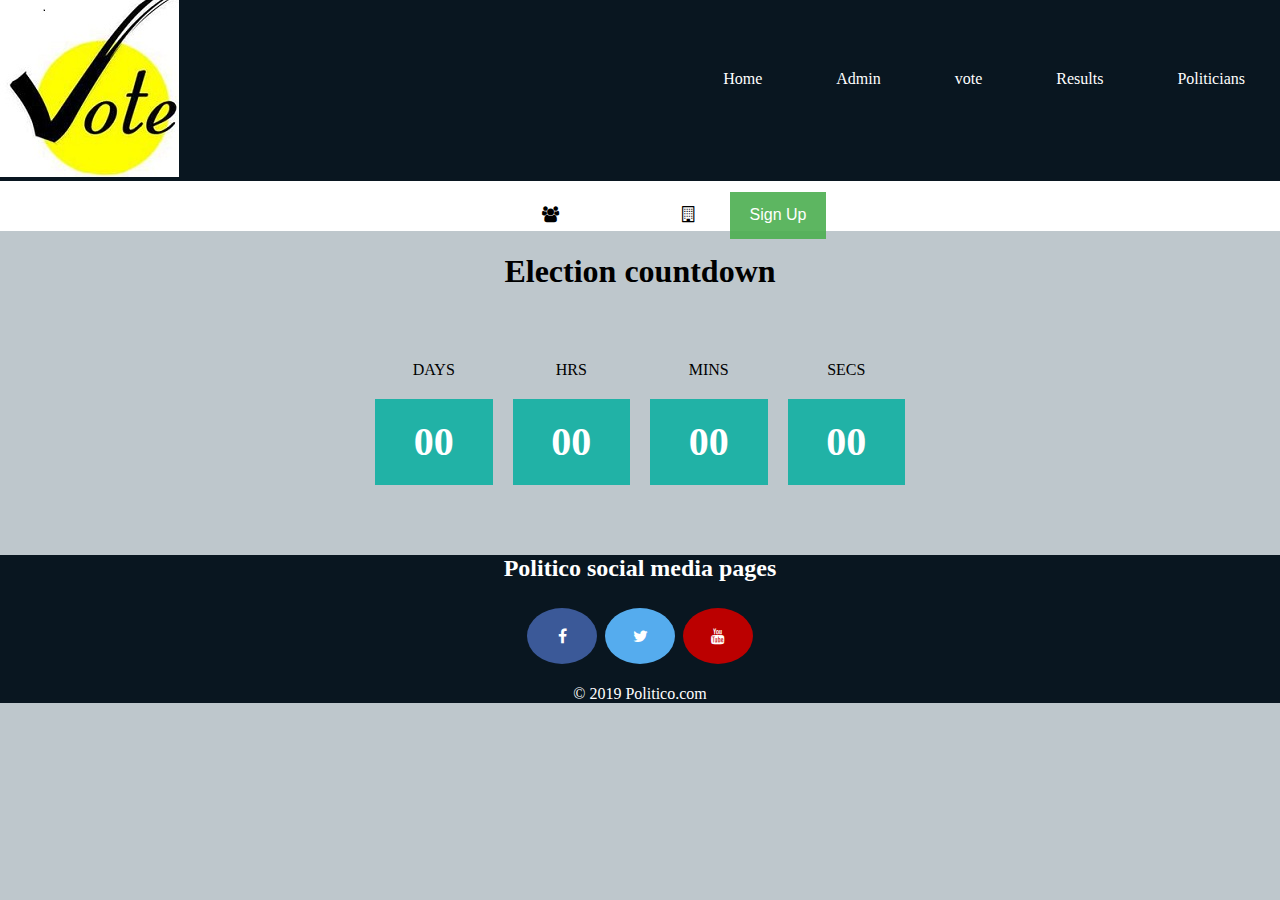
<file: UI/index.html>
<!DOCTYPE html>
<html>
    <head>

         <title>Politico</title>
         <link rel="stylesheet" type="text/css" href="css/normalize.css">
         <link rel="stylesheet" type="text/css" href="css/main.css">
         <link rel="stylesheet" href="https://cdnjs.cloudflare.com/ajax/libs/font-awesome/4.7.0/css/font-awesome.min.css">
         </head>
  <body>

       <header>
              
              <a href="index.html"><img src="images/Vote-logo.jpg" /></a>
                 
            
         <ul>
            <li><a href="#">Home</a></li>
          
           <li><a href="admin.html">Admin</a></li>          
            <li><a href="vote.html">vote</a></li>
            <li><a href="results.html">Results</a></li>
            <li><a href="politicians.html">Politicians</a></li>


         </ul>
       </header>     
   
   <div class="government">
      <i class="fa fa-users" style=" width:150px"></i>
      <i class="fa fa-building-o" aria-hidden="true" style="color:black"></i>
     
     

      <button onclick="document.getElementById('id01').style.display='block'" style="width:auto;" style="background-color:4CAF50;">Sign Up</button>
      
      <div id="id01" class="modal">
        <span onclick="document.getElementById('id01').style.display='none'" class="close" title="Close Modal">&times;</span>
        <form class="modal-content" action="/action_page.php">
          <div class="container">
            <h1>Sign Up</h1>
            <p>Please fill in this form to create an account.</p>
            <hr>
            <label for="email"><b>Email</b></label>
            <input type="text" placeholder="Enter Email" name="email" required>
      
            <label for="psw"><b>Password</b></label>
            <input type="password" placeholder="Enter Password" name="psw" required>
      
            <label for="psw-repeat"><b>Repeat Password</b></label>
            <input type="password" placeholder="Repeat Password" name="psw-repeat" required>
            
            <label>
              <input type="checkbox" checked="checked" name="remember" style="margin-bottom:15px"> Remember me
            </label>
      
            <p>By creating an account you agree to our <a href="#" style="color:dodgerblue">Terms & Privacy</a>.</p>
      
            <div class="clearfix">
              <button type="button" onclick="document.getElementById('id01').style.display='none'" class="cancelbtn">Cancel</button>
              <button type="submit" class="signupbtn">Sign Up</button>
            </div>
          </div>
        </form>
      </div>
      
      <script>
      // Get the modal
      var modal = document.getElementById('id01');
      
      // When the user clicks anywhere outside of the modal, close it
      window.onclick = function(event) {
        if (event.target == modal) {
          modal.style.display = "none";
        }
      }
      </script>
    </div>
      <h1>Election countdown</h1>
       <div class="countdown">
            <div class="countdown-widget">
                <div class="timer-box">
                    <div class="label" style="font-family: Georgia, 'Times New Roman', Times, serif">Days</div>
                    <div class="value days">14</div>
                </div>

                <div class="timer-box">
                    <div class="label"style="font-family: Georgia, 'Times New Roman', Times, serif" >Hrs</div>
                    <div class="value hours">14</div>
                </div>

                <div class="timer-box">
                    <div class="label"style="font-family: Georgia, 'Times New Roman', Times, serif">Mins</div>
                    <div class="value mins">14</div>
                </div>

                <div class="timer-box">
                    <div class="label"style="font-family: Georgia, 'Times New Roman', Times, serif">Secs</div>
                    <div class="value secs">14</div>
                </div>

                <div class="clr"></div>

            </div>
        </div>

    </div>

    

        <script type="text/javascript" src="jquery-3.2.1.min.js"></script>
    <script type="text/javascript" src="jquery.countdown.js"></script>
       

       <script type="text/javascript" src"jquery.js"></script>
       <script type="text/javascript">
      $(".days")
      .countdown("2022/08/07", function(event) {
        $(this).text(
          event.strftime('%D')
        );
      });
      $(".hours")
      .countdown("2022/08/07", function(event) {
        $(this).text(
          event.strftime('%H')
        );
      });
      $(".mins")
      .countdown("2022/08/07", function(event) {
        $(this).text(
          event.strftime('%M')
        );
      });
      $(".secs")
      .countdown("2022/08/07", function(event) {
        $(this).text(
          event.strftime('%S')
        );
      });
    </script>

   <div class="footer">
      <h2>Politico social media pages</h2>

      <!-- Add font awesome icons -->
      <a href="#" class="fa fa-facebook"></a>
      <a href="#" class="fa fa-twitter"></a>
     <a href="#" class="fa fa-youtube"></a>  
          <p>&copy; 2019 Politico.com<p>  
  
    </div>
    


  </body>
</html>
</file>
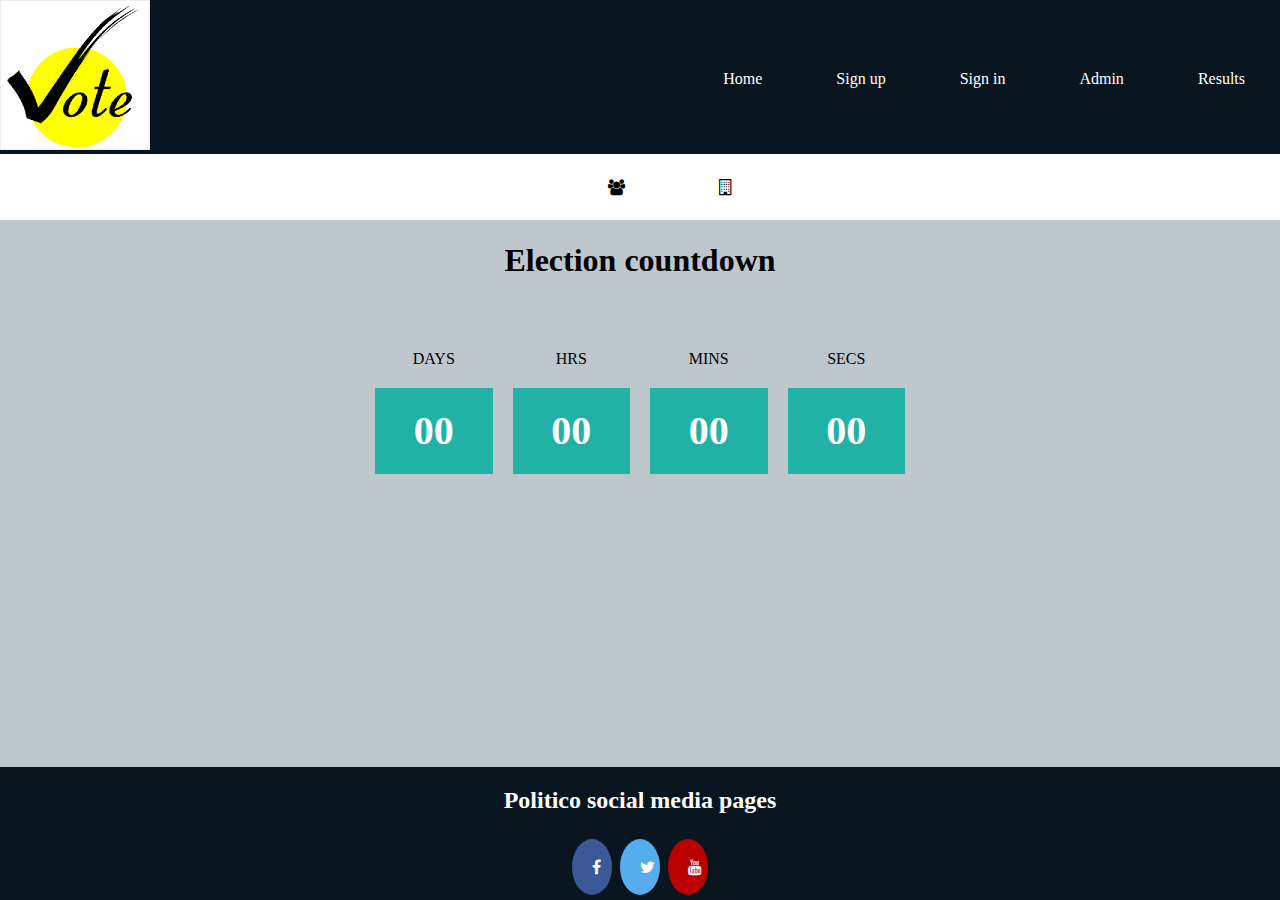
<file: landing.html>
<!DOCTYPE html>
<html>
    <head>

         <title>Politico</title>
         <link rel="stylesheet" type="text/css" href="css/normalize.css">
         <link rel="stylesheet" type="text/css" href="css/main.css">
         <link rel="stylesheet" href="https://cdnjs.cloudflare.com/ajax/libs/font-awesome/4.7.0/css/font-awesome.min.css">
         </head>
  <body>

       <header>
              
              <a href="landing.html"><img src="images/Vote-logo.jpg" /></a>
                 
            
         <ul>
            <li><a href="#">Home</a></li>
           <li><a href="signin.html">Sign up</a></li>
           <li><a href="signin.html">Sign in</a></li>
           <li><a href="admin.html">Admin</a></li>          
            <li><a href="results.html">Results</a></li>
         </ul>
       </header>     
   
   <div class="government">
      <i class="fa fa-users" style=" width:150px"></i>

      <i class="fa fa-building-o" aria-hidden="true" style="color:black"></i>
    </div>
      <h1>Election countdown</h1>
       <div class="countdown">
            <div class="countdown-widget">
                <div class="timer-box">
                    <div class="label" style="font-family: Georgia, 'Times New Roman', Times, serif">Days</div>
                    <div class="value days">14</div>
                </div>

                <div class="timer-box">
                    <div class="label"style="font-family: Georgia, 'Times New Roman', Times, serif" >Hrs</div>
                    <div class="value hours">14</div>
                </div>

                <div class="timer-box">
                    <div class="label"style="font-family: Georgia, 'Times New Roman', Times, serif">Mins</div>
                    <div class="value mins">14</div>
                </div>

                <div class="timer-box">
                    <div class="label"style="font-family: Georgia, 'Times New Roman', Times, serif">Secs</div>
                    <div class="value secs">14</div>
                </div>

                <div class="clr"></div>

            </div>
        </div>

    </div>

    

        <script type="text/javascript" src="jquery-3.2.1.min.js"></script>
    <script type="text/javascript" src="jquery.countdown.js"></script>
       

       <script type="text/javascript" src"jquery.js"></script>
       <script type="text/javascript">
      $(".days")
      .countdown("2022/08/07", function(event) {
        $(this).text(
          event.strftime('%D')
        );
      });
      $(".hours")
      .countdown("2022/08/07", function(event) {
        $(this).text(
          event.strftime('%H')
        );
      });
      $(".mins")
      .countdown("2022/08/07", function(event) {
        $(this).text(
          event.strftime('%M')
        );
      });
      $(".secs")
      .countdown("2022/08/07", function(event) {
        $(this).text(
          event.strftime('%S')
        );
      });
    </script>

   <div class="footer">
      <h2>Politico social media pages</h2>

      <!-- Add font awesome icons -->
      <a href="#" class="fa fa-facebook"></a>
      <a href="#" class="fa fa-twitter"></a>
     <a href="#" class="fa fa-youtube"></a>    
    </div>
    


  </body>
</file>
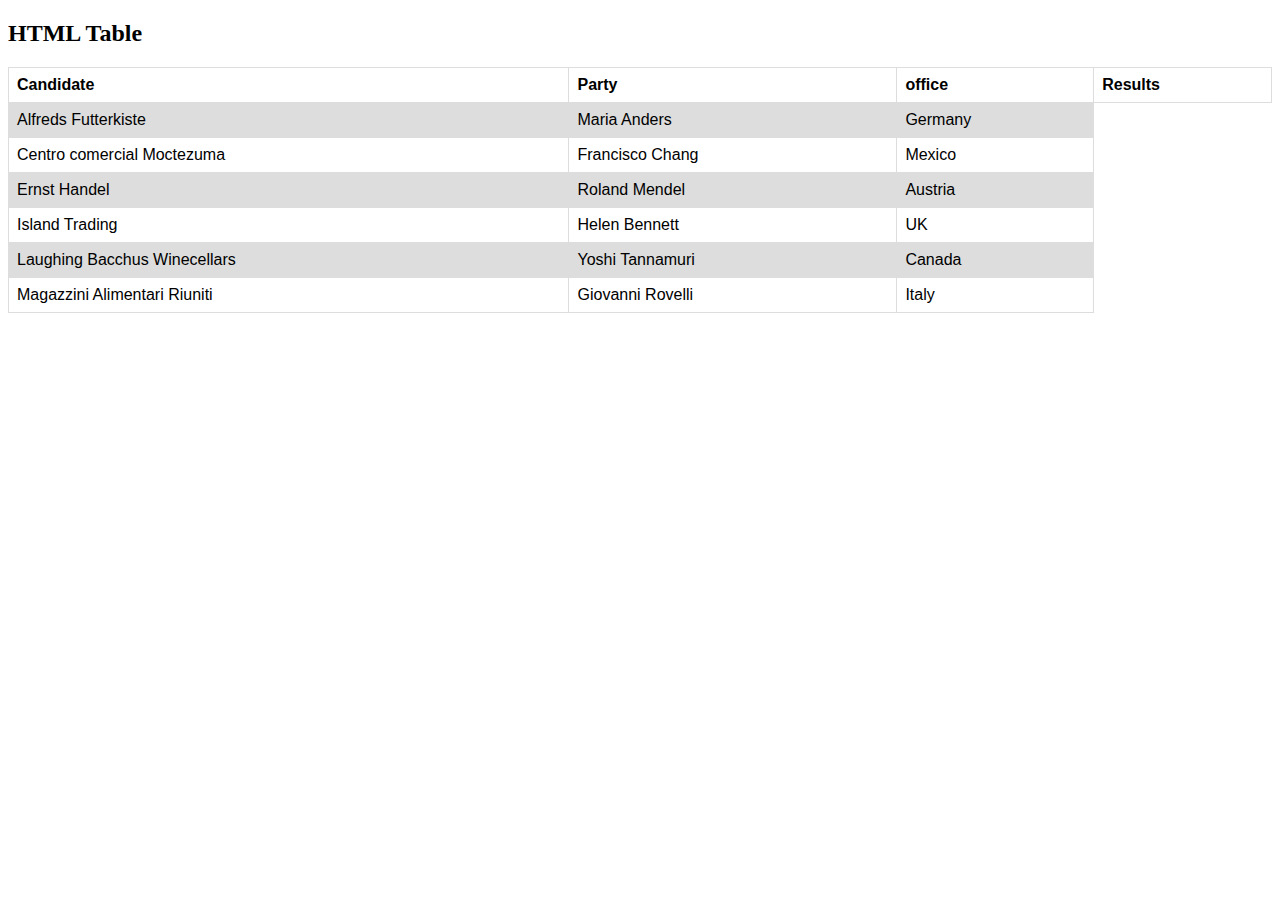
<file: results.html>
<!DOCTYPE html>
<html>
<head>
<style>
table {
  font-family: arial, sans-serif;
  border-collapse: collapse;
  width: 100%;
}

td, th {
  border: 1px solid #dddddd;
  text-align: left;
  padding: 8px;
}

tr:nth-child(even) {
  background-color: #dddddd;
}
</style>
</head>
<body>

<h2>HTML Table</h2>

<table>
  <tr>
    <th>Candidate</th>
    <th>Party</th>
    <th>office</th>
    <th>Results</th>
  </tr>
  <tr>
    <td>Alfreds Futterkiste</td>
    <td>Maria Anders</td>
    <td>Germany</td>
  </tr>
  <tr>
    <td>Centro comercial Moctezuma</td>
    <td>Francisco Chang</td>
    <td>Mexico</td>
  </tr>
  <tr>
    <td>Ernst Handel</td>
    <td>Roland Mendel</td>
    <td>Austria</td>
  </tr>
  <tr>
    <td>Island Trading</td>
    <td>Helen Bennett</td>
    <td>UK</td>
  </tr>
  <tr>
    <td>Laughing Bacchus Winecellars</td>
    <td>Yoshi Tannamuri</td>
    <td>Canada</td>
  </tr>
  <tr>
    <td>Magazzini Alimentari Riuniti</td>
    <td>Giovanni Rovelli</td>
    <td>Italy</td>
  </tr>
</table>

</body>
</html>
</file>
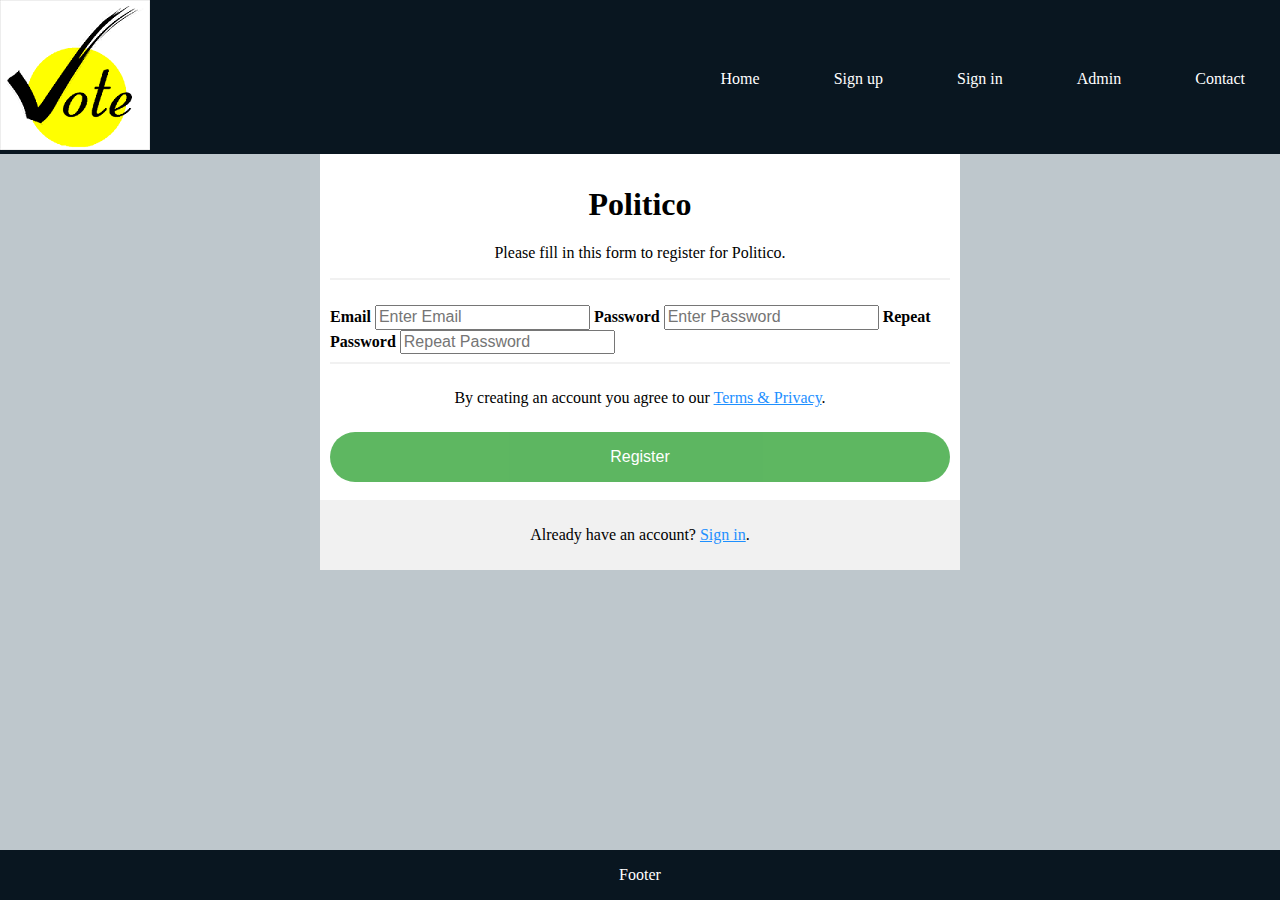
<file: signin.html>
<!DOCTYPE html>
<html>
<head>
<meta name="viewport" content="width=device-width, initial-scale=1">
<link rel="stylesheet" type="text/css" href="css/normalize.css">
<link rel="stylesheet" type="text/css" href="css/main.css">
<header>
    <a href="landing.html"><img src="images/Vote-logo.jpg" /></a>

<ul>
    
  <li><a href="landing.html">Home</a></li>
<li><a href="signin.html">Sign up</a></li>
<li><a href="signin.html">Sign in</a></li>
<li><a href="admin.html">Admin</a></li>
<li><a href="#">Contact</a></li>
</ul>
</header>     






</head>
<body>
<div class="form">
<form action="/action_page.php">
  <div class="container">
    <h1>Politico</h1>
    <p>Please fill in this form to register for Politico.</p>
    <hr>

    <label for="email"><b>Email</b></label>
    <input type="text" placeholder="Enter Email" name="email" required>

    <label for="psw"><b>Password</b></label>
    <input type="password" placeholder="Enter Password" name="psw" required>

    <label for="psw-repeat"><b>Repeat Password</b></label>
    <input type="password" placeholder="Repeat Password" name="psw-repeat" required>
    <hr>
    <p>By creating an account you agree to our <a href="#">Terms & Privacy</a>.</p>

    <button type="submit" class="registerbtn">Register</button>
  </div>
  
  <div class="container signin">
    <p>Already have an account? <a href="#">Sign in</a>.</p>
  </div>
</div>
</form>

<div class="footer">
    <p>Footer</p>
  </div>
  
</body>
</html>
</file>
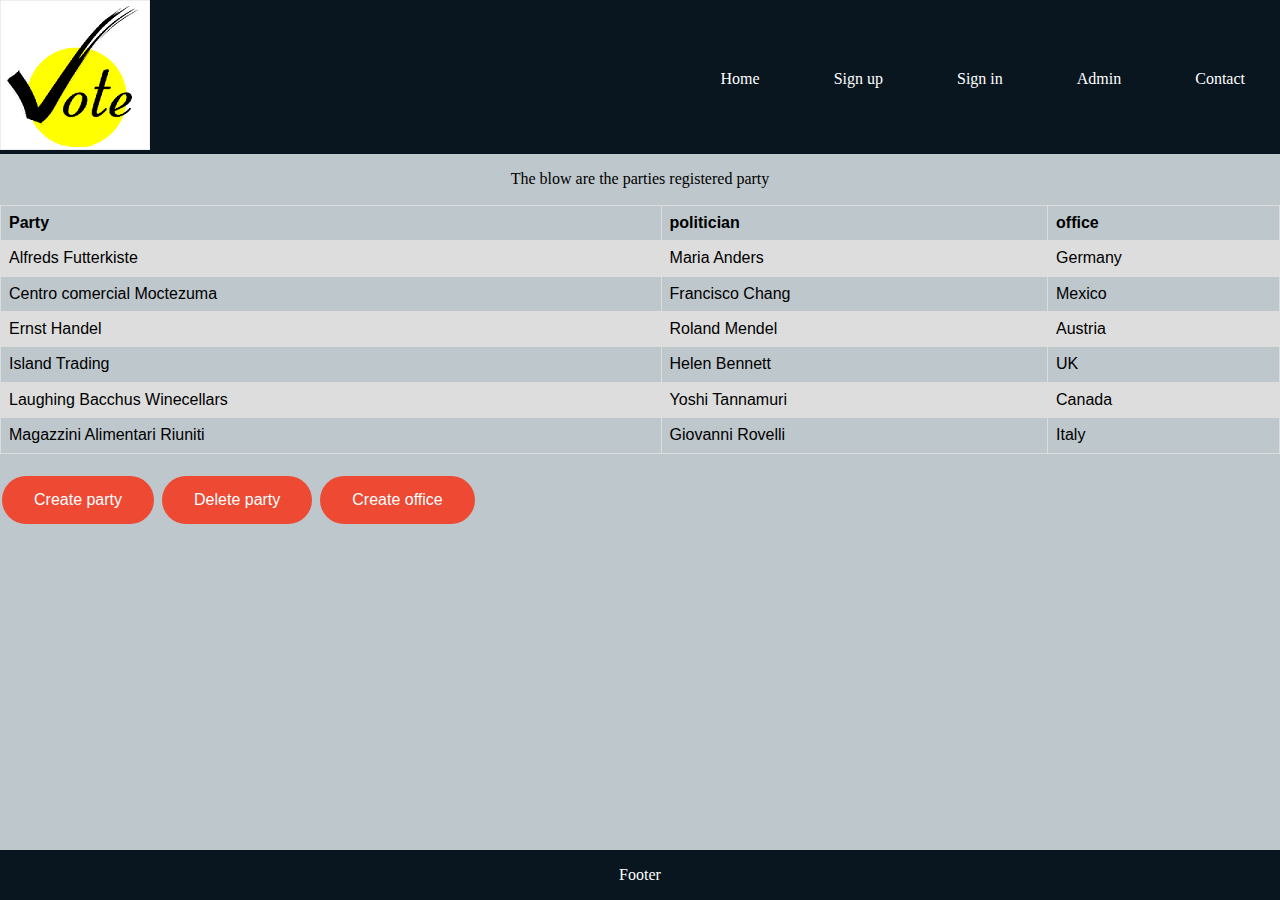
<file: images/Politico.html>
<!DOCTYPE html>
<!-- saved from url=(0049)file:///C:/Users/USER/Desktop/politico/admin.html -->
<html><head><meta http-equiv="Content-Type" content="text/html; charset=windows-1252">

         <title>Politico</title>
         <link rel="stylesheet" type="text/css" href="./Politico_files/normalize.css">
         <link rel="stylesheet" type="text/css" href="./Politico_files/main.css">
         </head>
  <body>

       <header>
            <a href="file:///C:/Users/USER/Desktop/politico/landing.html"><img src="./Politico_files/Vote-logo.jpg"></a>
                 

         <ul>
            <li><a href="file:///C:/Users/USER/Desktop/politico/landing.html">Home</a></li>
           <li><a href="file:///C:/Users/USER/Desktop/politico/signin.html">Sign up</a></li>
           <li><a href="file:///C:/Users/USER/Desktop/politico/signin.html">Sign in</a></li>
           <li><a href="file:///C:/Users/USER/Desktop/politico/admin.html">Admin</a></li>          
            <li><a href="file:///C:/Users/USER/Desktop/politico/admin.html#">Contact</a></li>
         </ul>
       </header> 
       <style>
            table {
              font-family: arial, sans-serif;
              border-collapse: collapse;
              width: 100%;
            }
            
            td, th {
              border: 1px solid #dddddd;
              text-align: left;
              padding: 8px;
            }
            
            tr:nth-child(even) {
              background-color: #dddddd;
            }
            </style>
   
       <p>The blow are the parties registered party</p>

       <table id="myTable">
            <tbody><tr>
                    <th>Party</th>
                    <th>politician</th>
                    <th>office</th>
                  </tr>
                  <tr>
                    <td>Alfreds Futterkiste</td>
                    <td>Maria Anders</td>
                    <td>Germany</td>
                  </tr>
                  <tr>
                    <td>Centro comercial Moctezuma</td>
                    <td>Francisco Chang</td>
                    <td>Mexico</td>
                  </tr>
                  <tr>
                    <td>Ernst Handel</td>
                    <td>Roland Mendel</td>
                    <td>Austria</td>
                  </tr>
                  <tr>
                    <td>Island Trading</td>
                    <td>Helen Bennett</td>
                    <td>UK</td>
                  </tr>
                  <tr>
                    <td>Laughing Bacchus Winecellars</td>
                    <td>Yoshi Tannamuri</td>
                    <td>Canada</td>
                  </tr>
                  <tr>
                    <td>Magazzini Alimentari Riuniti</td>
                    <td>Giovanni Rovelli</td>
                    <td>Italy</td>
                  </tr>
       </tbody></table>
       <br>
       
       <button onclick="myCreateFunction()">Create party</button>
       <button onclick="myDeleteFunction()">Delete party</button>
       <button onclick="myCreateFunction()">Create office</button>

       
       <script>
       function myCreateFunction() {
         var table = document.getElementById("myTable");
         var row = table.insertRow(0);
         var cell1 = row.insertCell(0);
         var cell2 = row.insertCell(1);
         cell1.innerHTML = "NEW CELL1";
         cell2.innerHTML = "NEW CELL2";
       }
       
       function myDeleteFunction() {
         document.getElementById("myTable").deleteRow(0);
       }
       </script>
      
   <div class="footer">
      <p>Footer</p>
    </div>
    


  
</body></html>
</file>
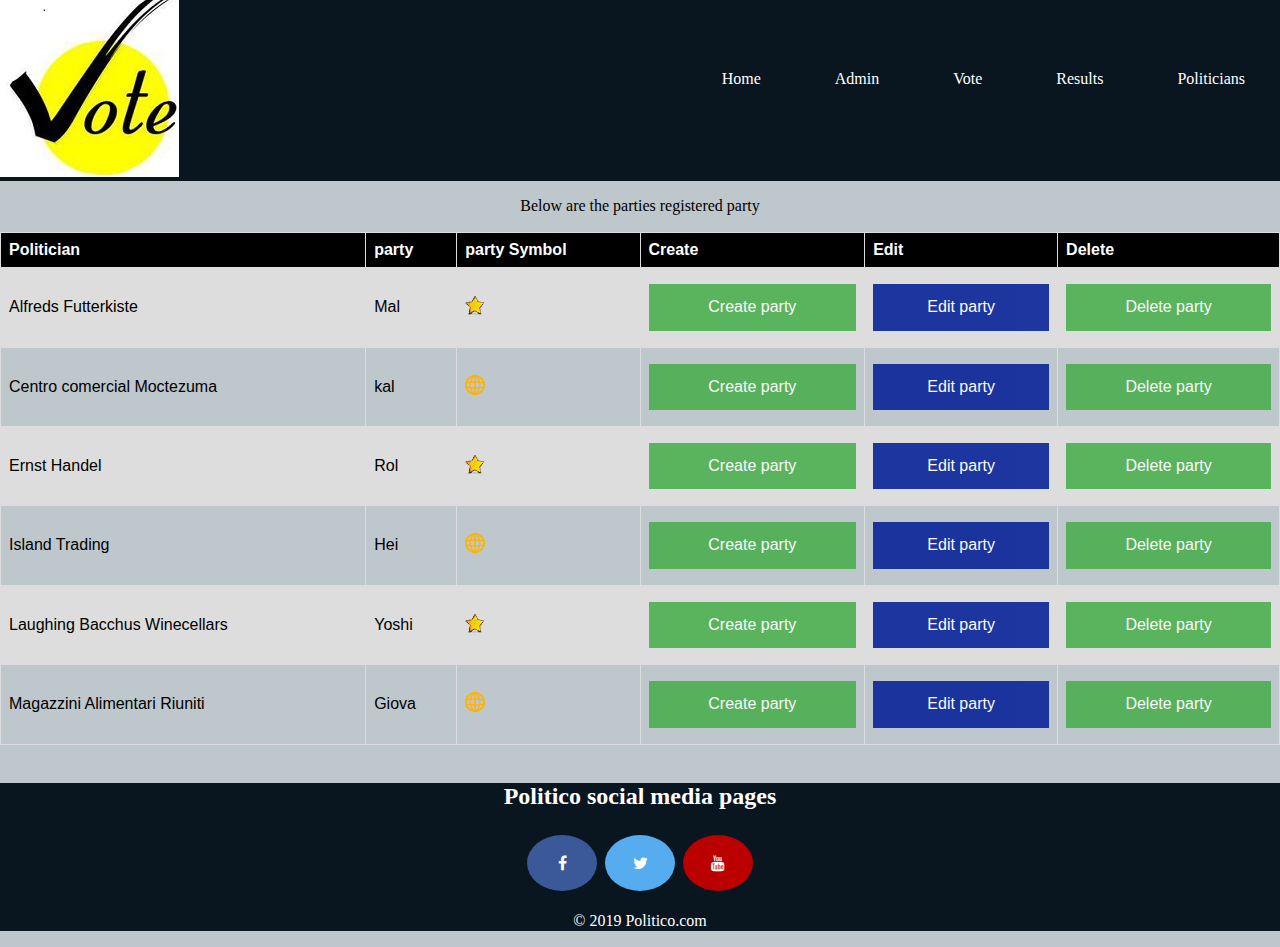
<file: UI/admin.html>
<!DOCTYPE html>
<html>
    <head>

         <title>Politico</title>
         <link rel="stylesheet" type="text/css" href="css/normalize.css">
         <link rel="stylesheet" type="text/css" href="css/main.css">
          <link rel="stylesheet" href="https://cdnjs.cloudflare.com/ajax/libs/font-awesome/4.7.0/css/font-awesome.min.css">

         </head>
  <body>

       <header>
            <a href="index.html"><img src="images/Vote-logo.jpg" /></a>
                 

         <ul>
            <li><a href="index.html">Home</a></li>
          
           <li><a href="admin.html">Admin</a></li>          
            <li><a href="vote.html">Vote</a></li>
             <li><a href="admin.html">Results</a></li>
              <li><a href="politicians.html">Politicians</a></li>
         </ul>
       </header> 
       <style>
            table {
              font-family: arial, sans-serif;
              border-collapse: collapse;
              width: 100%;
            }
            
            td, th {
              border: 1px solid #dddddd;
              text-align: left;
              padding: 8px;
            }
            
            tr:nth-child(even) {
              background-color: #dddddd;
            }
            </style>
   
       <p>Below are the parties registered party</p>

       <table id="myTable">
            <tr>
                    <th>Politician</th>
                    <th>party</th>
                    <th>party Symbol</th>
                    <th>Create</th>
                    <th>Edit</th>
                    <th>Delete</th>

                  </tr>
                  <tr>
                    <td>Alfreds Futterkiste</td>
                    <td>Mal</td>
                    <td><img src="images/Score-Star.png" /></td>
                    <td><button onclick="myCreateFunction()" style="background-color: #4CAF50">Create party</button></td>
                    <td>  <button onclick="myDeleteFunction()" style="background-color: #092399">Edit party</button></td>
                    <td>  <button onclick="myDeleteFunction()" >Delete party</button></td>

                  </tr>
                  <tr>
                    <td>Centro comercial Moctezuma</td>
                    <td>kal</td>
                    <td><img src="images/icon-lng.png" /></td>
                    <td><button onclick="myCreateFunction()"style="background-color: #4CAF50">Create party</button></td>
                    <td>  <button onclick="myDeleteFunction()"style="background-color: #092399" >Edit party</button></td>

                    <td>  <button onclick="myDeleteFunction()">Delete party</button></td>

                  </tr>
                  <tr>
                    <td>Ernst Handel</td>
                    <td>Rol</td>
                    <td><img src="images/Score-Star.png" /></td>
                    <td><button onclick="myCreateFunction()"style="background-color: #4CAF50">Create party</button></td>
                    <td>  <button onclick="myDeleteFunction()" style="background-color: #092399">Edit party</button></td>
                  
                    <td>  <button onclick="myDeleteFunction()">Delete party</button></td>

                  </tr>
                  <tr>
                    <td>Island Trading</td>
                    <td>Hei</td>
                    <td><img src="images/icon-lng.png" /></td>
                    <td><button onclick="myCreateFunction()"style="background-color: #4CAF50">Create party</button></td>
                    <td>  <button onclick="myDeleteFunction()" style="background-color: #092399">Edit party</button></td>

                    <td>  <button onclick="myDeleteFunction()">Delete party</button></td>

                  </tr>
                  <tr>
                    <td>Laughing Bacchus Winecellars</td>
                    <td>Yoshi </td>
                    <td><img src="images/Score-Star.png" /></td>
                     <td><button onclick="myCreateFunction()"style="background-color: #4CAF50">Create party</button></td>
                     <td>  <button onclick="myDeleteFunction()" style="background-color: #092399">Edit party</button></td>

                      <td>  <button onclick="myDeleteFunction()">Delete party</button></td>

                  </tr>
                  <tr>
                    <td>Magazzini Alimentari Riuniti</td>
                    <td>Giova</td>
                    <td><img src="images/icon-lng.png" /></td>
                     <td><button onclick="myCreateFunction()"style="background-color: #4CAF50">Create party</button></td>
                      <td>  <button onclick="myDeleteFunction()" style="background-color: #092399">Edit party</button></td>

                     <td><button onclick="myDeleteFunction()">Delete party</button></td>

                  </tr>
       </table>
       <br>
       
       

       
       <script>
       function myCreateFunction() {
         var table = document.getElementById("myTable");
         var row = table.insertRow();

         
       }
       
       function myDeleteFunction() {
         document.getElementById("myTable").deleteRow(td);
       }
       </script>
      
  <div class="footer" style="position: relative;">
      <h2>Politico social media pages</h2>

      <!-- Add font awesome icons -->
      <a href="#" class="fa fa-facebook"></a>
      <a href="#" class="fa fa-twitter"></a>
     <a href="#" class="fa fa-youtube"></a> 
          <p>&copy; 2019 Politico.com<p>  
   
    </div>
    



  </body>
</html>
</file>
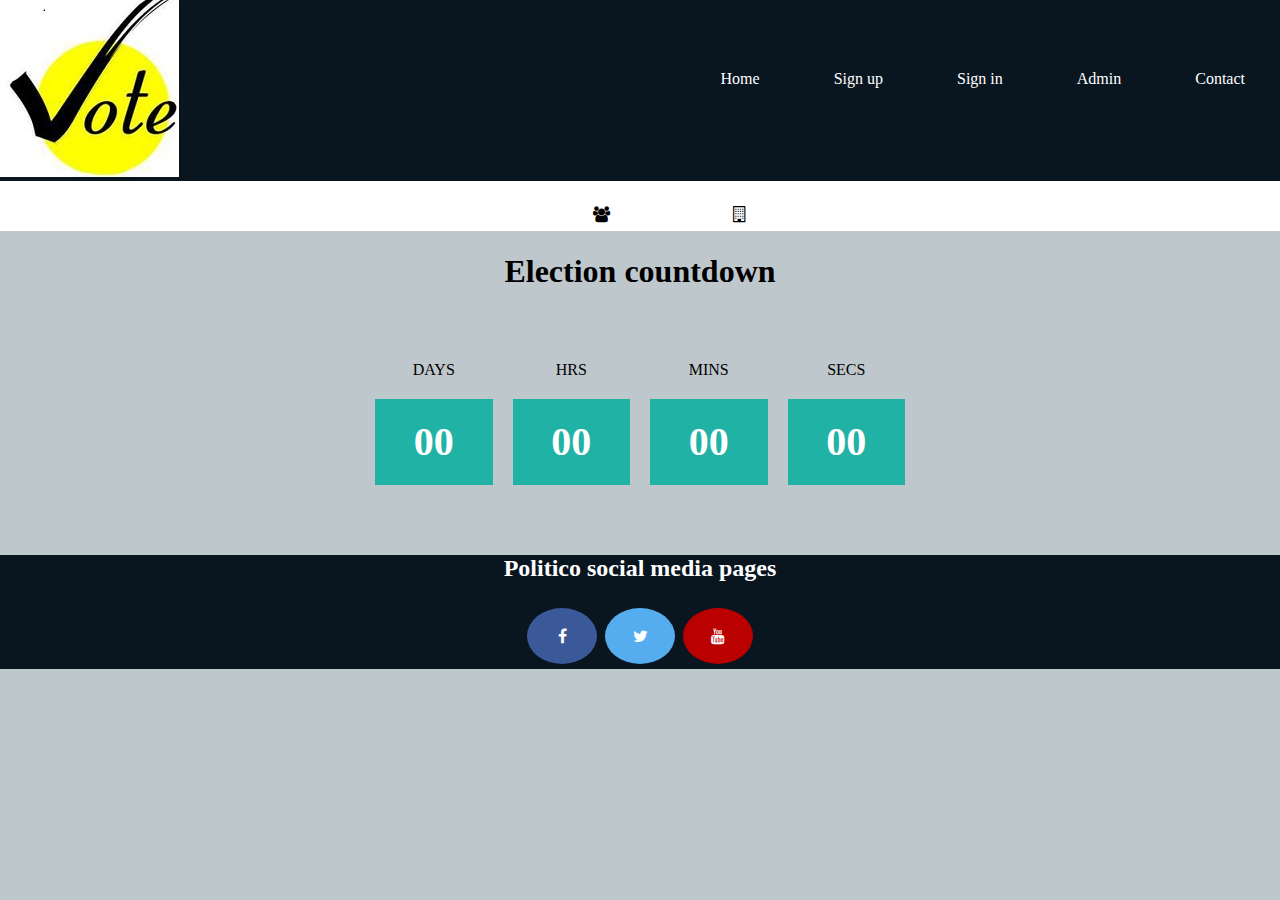
<file: UI/landing.html>
<!DOCTYPE html>
<html>
    <head>

         <title>Politico</title>
         <link rel="stylesheet" type="text/css" href="css/normalize.css">
         <link rel="stylesheet" type="text/css" href="css/main.css">
         <link rel="stylesheet" href="https://cdnjs.cloudflare.com/ajax/libs/font-awesome/4.7.0/css/font-awesome.min.css">
         </head>
  <body>

       <header>
              
              <a href="landing.html"><img src="images/Vote-logo.jpg" /></a>
                 
            
         <ul>
            <li><a href="#">Home</a></li>
           <li><a href="signin.html">Sign up</a></li>
           <li><a href="signin.html">Sign in</a></li>
           <li><a href="admin.html">Admin</a></li>          
            <li><a href="#">Contact</a></li>
         </ul>
       </header>     
   
   <div class="government">
      <i class="fa fa-users" style=" width:150px"></i>

      <i class="fa fa-building-o" aria-hidden="true" style="color:black"></i>
    </div>
      <h1>Election countdown</h1>
       <div class="countdown">
            <div class="countdown-widget">
                <div class="timer-box">
                    <div class="label" style="font-family: Georgia, 'Times New Roman', Times, serif">Days</div>
                    <div class="value days">14</div>
                </div>

                <div class="timer-box">
                    <div class="label"style="font-family: Georgia, 'Times New Roman', Times, serif" >Hrs</div>
                    <div class="value hours">14</div>
                </div>

                <div class="timer-box">
                    <div class="label"style="font-family: Georgia, 'Times New Roman', Times, serif">Mins</div>
                    <div class="value mins">14</div>
                </div>

                <div class="timer-box">
                    <div class="label"style="font-family: Georgia, 'Times New Roman', Times, serif">Secs</div>
                    <div class="value secs">14</div>
                </div>

                <div class="clr"></div>

            </div>
        </div>

    </div>

    

        <script type="text/javascript" src="jquery-3.2.1.min.js"></script>
    <script type="text/javascript" src="jquery.countdown.js"></script>
       

       <script type="text/javascript" src"jquery.js"></script>
       <script type="text/javascript">
      $(".days")
      .countdown("2022/08/07", function(event) {
        $(this).text(
          event.strftime('%D')
        );
      });
      $(".hours")
      .countdown("2022/08/07", function(event) {
        $(this).text(
          event.strftime('%H')
        );
      });
      $(".mins")
      .countdown("2022/08/07", function(event) {
        $(this).text(
          event.strftime('%M')
        );
      });
      $(".secs")
      .countdown("2022/08/07", function(event) {
        $(this).text(
          event.strftime('%S')
        );
      });
    </script>

   <div class="footer">
      <h2>Politico social media pages</h2>

      <!-- Add font awesome icons -->
      <a href="#" class="fa fa-facebook"></a>
      <a href="#" class="fa fa-twitter"></a>
     <a href="#" class="fa fa-youtube"></a>    
    </div>
    


  </body>
</html>
</file>
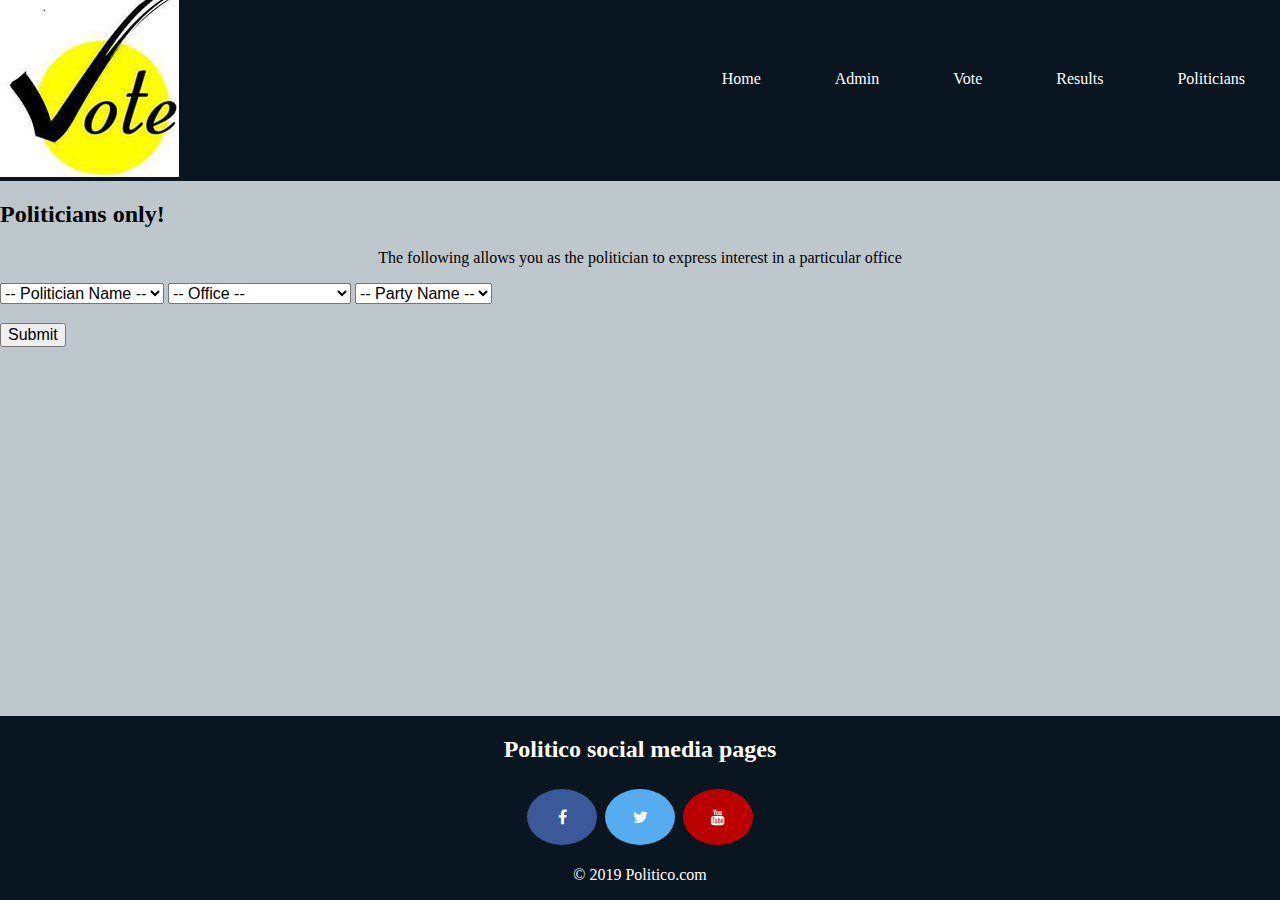
<file: UI/politicians.html>
<!DOCTYPE html>
<html>
    <head>

         <title>Politico</title>
         <link rel="stylesheet" type="text/css" href="css/normalize.css">
         <link rel="stylesheet" type="text/css" href="css/main.css">
         <link rel="stylesheet" href="https://cdnjs.cloudflare.com/ajax/libs/font-awesome/4.7.0/css/font-awesome.min.css">
         </head>
  <body>

       <header>
              
              <a href="index.html"><img src="images/Vote-logo.jpg" /></a>
                 
            
         <ul>
            <li><a href="index.html">Home</a></li>
          
           <li><a href="admin\.html">Admin</a></li>          
            <li><a href="vote.html">Vote</a></li>
            <li><a href="results.html">Results</a></li>
             <li><a href="#">Politicians</a></li>
         </ul>
       </header>   
<h2>Politicians only!</h2>
<p>The following allows you as the politician to express interest in a particular office</p>



<select id="Politician Name">
    <option value="hide">-- Politician Name --</option>
    <option value="Jas" rel="icon-temperature">Jas</option>
    <option value="Kas">Kas</option>
    <option value="Mas">Mas</option>
    <option value="Las">Las</option>
    <option value="Nas">Nas</option>
    <option value="Pas">Pas</option>
    <option value="Zas">Zas</option>
    <option value="aug">Aug</option>
    <option value="sep">Sep</option>
    <option value="oct">Oct</option>
    <option value="nov">Nov</option>
    <option value="dec">Dec</option>
</select> 

<select id="Office">
    <option value="hide">-- Office --</option>
    <option value="president">Presidential</option>
    <option value="Governor">Governor</option>
    <option value="Senate">Senator</option>
    <option value="Mp">Member of parliament</option>
    <option value="MCA">MCA</option>
    <option value="Woman rep">Woman representative</option>
</select>
<select id="Party Name">
    <option value="hide">-- Party Name --</option>
    <option value="kuza">Kuza</option>
    <option value="kata">kata</option>
    <option value="kala">kala</option>
    <option value="kalo">kalo</option>
    <option value="kali">kali</option>
    <option value="kalu">kalu</option>
</select>
<br><br>
  <input type="submit">

   
   <div class="footer" style="position: fixed">
      <h2>Politico social media pages</h2>


      <!-- Add font awesome icons -->
      <a href="#" class="fa fa-facebook"></a>
      <a href="#" class="fa fa-twitter"></a>
     <a href="#" class="fa fa-youtube"></a>  
     <p>&copy; 2019 Politico.com<p>  
    </div>
    


  </body>
</html>
</file>
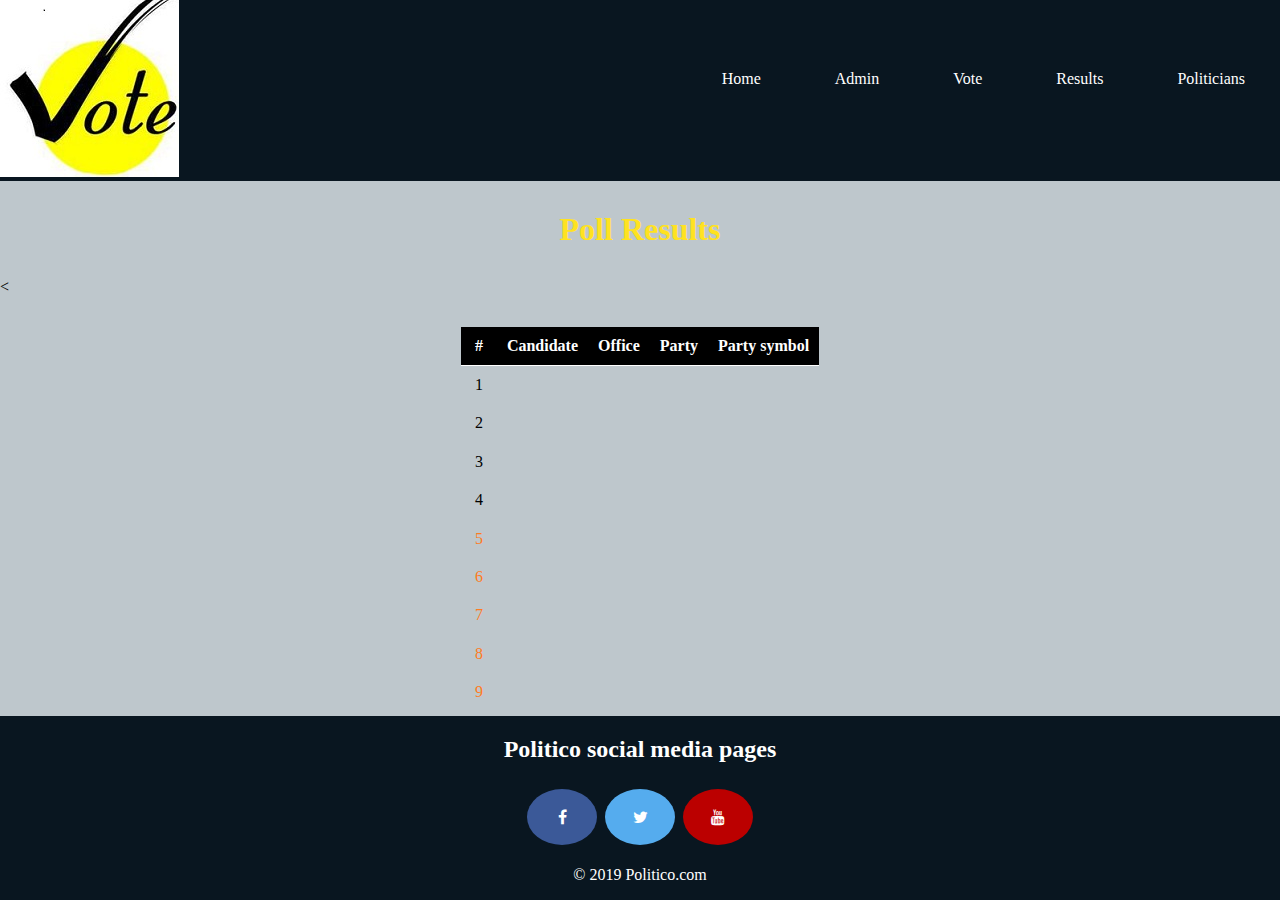
<file: UI/results.html>
<!DOCTYPE html>
<html>
    <head>

         <title>Politico</title>
         <link rel="stylesheet" type="text/css" href="css/normalize.css">
         <link rel="stylesheet" type="text/css" href="css/main.css">
         <link rel="stylesheet" href="https://cdnjs.cloudflare.com/ajax/libs/font-awesome/4.7.0/css/font-awesome.min.css">
         </head>
  <body>

       <header>
              
              <a href="index.html"><img src="images/Vote-logo.jpg" /></a>
                 
            
         <ul>
            <li><a href="index.html">Home</a></li>
           
           <li><a href="admin.html">Admin</a></li>          
            <li><a href="vote.html">Vote</a></li>
            <li><a href="#">Results</a></li>
            <li><a href="politicians.html">Politicians</a></li>

         </ul>
       </header>   
<div class="ptable">
  <h1 class="headin">Poll Results</h1>
          <table>
            <tr class="col">
              <th>#</th>
              <th>Candidate</th>
              <th>Office</th>
              <th>Party</th>
              <th>Party symbol</th>
              
            </tr>
            <tr class="wpos">
              <td>1</td>
             
              <td></td>
              <td></td>
              <td></td>
              <td></td>
              
              
            </tr>
            <tr class="wpos">
              <td>2</td>
             
              <td></td>
              <td></td>
              <td></td>
              <td> </td>
              
              
            </tr>
            <tr class="wpos">
              <td>3</td>
              
              <td></td>
              <td></td>
              <td></td>
              <td> </td>
              
              
            </tr>
            <tr class="wpos">
              <td>4</td>
             
              <td></td>
              <td></td>
              <td></td>
              <td> </td>
              
              
            </tr>
            <tr class="pos">
              <td>5</td>
             
              <td></td>
              <td></td>
              <td></td>
              <td> </td>
              
              
            </tr>
            <tr class="pos">
              <td>6</td>
              
              <td></td>
              <td></td>
              <td></td>
              <td> </td>
              
              
            </tr>
            <tr class="pos">
              <td>7</td>
              
              <td></td>
              <td></td>
              <td></td>
              <td> </td>
              
              
            </tr>
            <tr class="pos">
              <td>8</td>
             
              <td></td>
              <td></td>
              <td></td>
              <td> </td>
              
              
            </tr>
            <tr class="pos">
              <td>9</td>
              
              <td></td>
              <td></td>
              <td></td>
              <td> </td>
              
              <
            </tr>
            <tr class="pos">
              <td>10</td>
              
              <td></td>
              <td></td>
              <td></td>
              <td> </td>
              
              
            </tr>
            <tr class="pos">
              <td>11</td>
             
              <td></td>
              <td></td>
              <td></td>
              <td> </td>
              
              
            </tr>
          </table>
</div>
   
   <div class="footer" style="position: fixed">
      <h2>Politico social media pages</h2>


      <!-- Add font awesome icons -->
      <a href="#" class="fa fa-facebook"></a>
      <a href="#" class="fa fa-twitter"></a>
     <a href="#" class="fa fa-youtube"></a>  
     <p>&copy; 2019 Politico.com<p>  
    </div>
    


  </body>
</html>
</file>
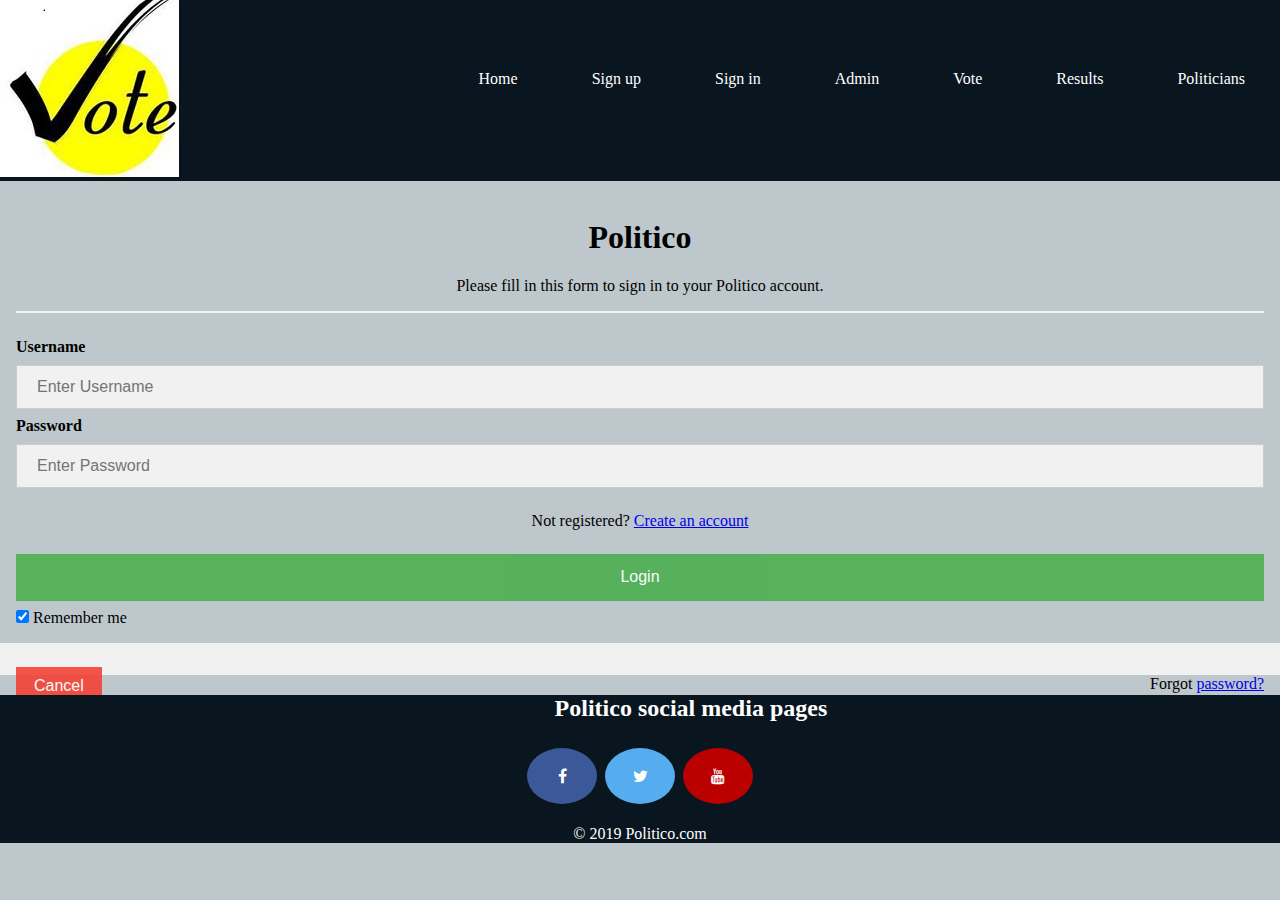
<file: UI/signin.html>
<!DOCTYPE html>
<html>
<head>
<meta name="viewport" content="width=device-width, initial-scale=1">
<link rel="stylesheet" type="text/css" href="css/normalize.css">
<link rel="stylesheet" type="text/css" href="css/main.css">
<link rel="stylesheet" href="https://cdnjs.cloudflare.com/ajax/libs/font-awesome/4.7.0/css/font-awesome.min.css">

<header>
    <a href="index.html"><img src="images/Vote-logo.jpg" /></a>

<ul>
    
  <li><a href="index.html">Home</a></li>
<li><a href="signup.html">Sign up</a></li>
<li><a href="signin.html">Sign in</a></li>
<li><a href="admin.html">Admin</a></li>
<li><a href="vote.html">Vote</a></li>
<li><a href="results.html">Results</a></li>
<li><a href="politicians.html">Politicians</a></li>

</ul>
</header>     






</head>
<body>
<div class="form">
<form action="/action_page.php">
  <div class="container">
    <h1>Politico</h1>
    <p>Please fill in this form to sign in to your Politico account.</p>
    <hr>
    <label for="uname"><b>Username</b></label>
    <input type="text" placeholder="Enter Username" name="uname" required>

    <label for="psw"><b>Password</b></label>
    <input type="password" placeholder="Enter Password" name="psw" required>
      <p class="message">Not registered? <a href="signup.html">Create an account</a></p>  

    <button type="submit" class="registerbtn">Login</button>
    <label>
      <input type="checkbox" checked="checked" name="remember"> Remember me
    </label>
  </div>

  <div class="container" style="background-color:#f1f1f1">
    <button type="button" class="cancelbtn">Cancel</button>
    <span class="psw">Forgot <a href="#">password?</a></span>
    
  </div>
</form>

<div class="footer">
      <h2>Politico social media pages</h2>

      <!-- Add font awesome icons -->
      <a href="#" class="fa fa-facebook"></a>
      <a href="#" class="fa fa-twitter"></a>
     <a href="#" class="fa fa-youtube"></a>  
          <p>&copy; 2019 Politico.com<p>  
  
    </div>
    

</body>
</html>
</file>
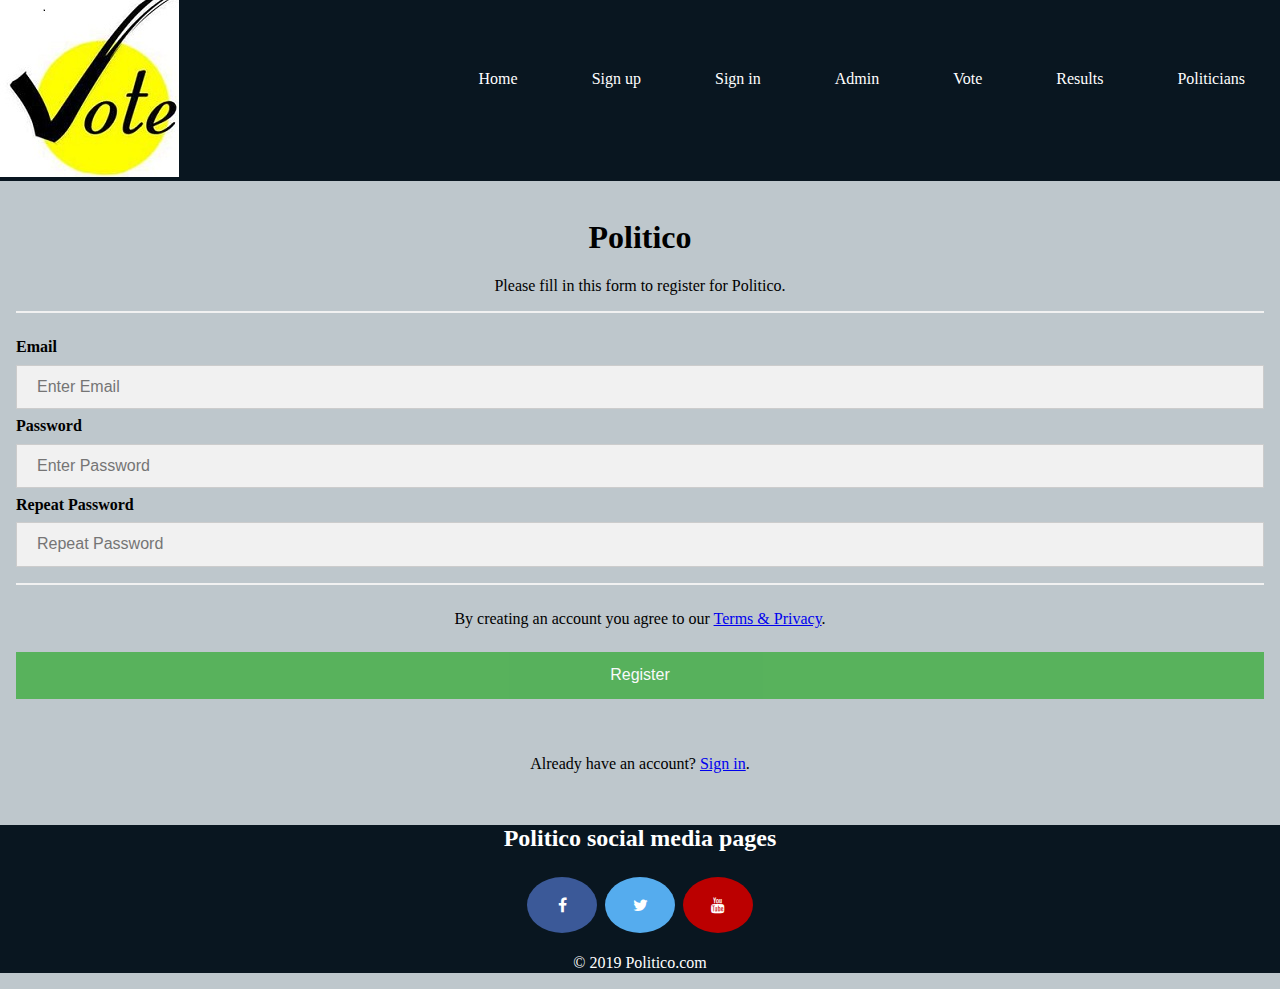
<file: UI/signup.html>
<!DOCTYPE html>
<html>
<head>
<meta name="viewport" content="width=device-width, initial-scale=1">
<link rel="stylesheet" type="text/css" href="css/normalize.css">
<link rel="stylesheet" type="text/css" href="css/main.css">
<link rel="stylesheet" href="https://cdnjs.cloudflare.com/ajax/libs/font-awesome/4.7.0/css/font-awesome.min.css">

<header>
    <a href="index.html"><img src="images/Vote-logo.jpg" /></a>

<ul>
    
  <li><a href="index.html">Home</a></li>
<li><a href="#">Sign up</a></li>
<li><a href="signin.html">Sign in</a></li>
<li><a href="admin.html">Admin</a></li>
<li><a href="vote.html">Vote</a></li>
<li><a href="results.html">Results</a></li>
<li><a href="politicians.html">Politicians</a></li>

</ul>
</header>     






</head>
<body>
<div class="form">
<form action="/action_page.php">
  <div class="container">
    <h1>Politico</h1>
    <p>Please fill in this form to register for Politico.</p>
    <hr>

    <label for="email"><b>Email</b></label>
    <input type="text" placeholder="Enter Email" name="email" required>

    <label for="psw"><b>Password</b></label>
    <input type="password" placeholder="Enter Password" name="psw" required>

    <label for="psw-repeat"><b>Repeat Password</b></label>
    <input type="password" placeholder="Repeat Password" name="psw-repeat" required>
    <hr>
    <p>By creating an account you agree to our <a href="#">Terms & Privacy</a>.</p>

    <button type="submit" class="registerbtn">Register</button>
  </div>
  
  <div class="container signin">
    <p>Already have an account? <a href="signin.html">Sign in</a>.</p>
  </div>
</div>
</form>

<div class="footer">
      <h2>Politico social media pages</h2>

      <!-- Add font awesome icons -->
      <a href="#" class="fa fa-facebook"></a>
      <a href="#" class="fa fa-twitter"></a>
     <a href="#" class="fa fa-youtube"></a> 
          <p>&copy; 2019 Politico.com<p>  
   
    </div>
    

</body>
</html>
</file>
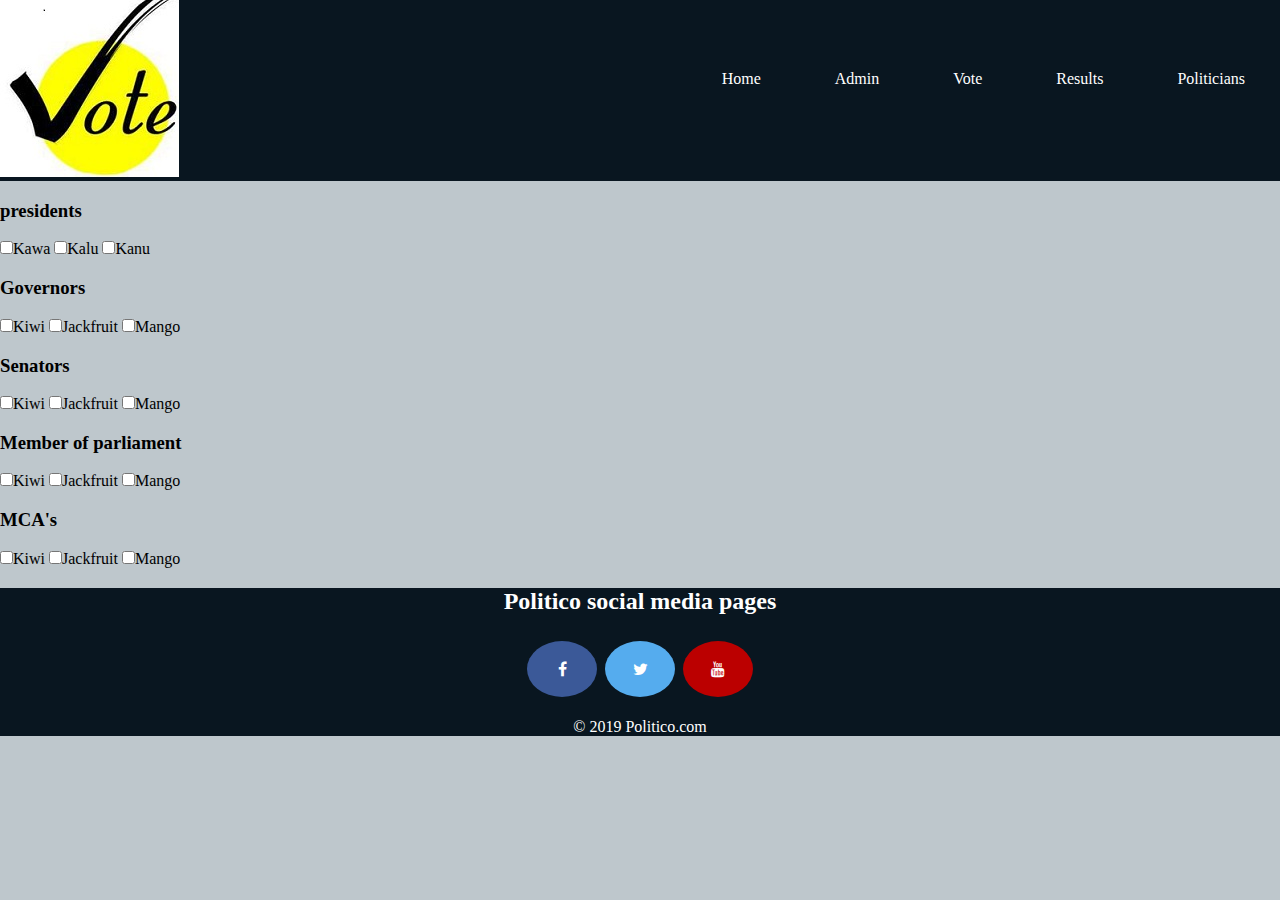
<file: UI/vote.html>
<!DOCTYPE html>
<html>
    <head>

         <title>Politico</title>
         <link rel="stylesheet" type="text/css" href="css/normalize.css">
         <link rel="stylesheet" type="text/css" href="css/main.css">
         <link rel="stylesheet" href="https://cdnjs.cloudflare.com/ajax/libs/font-awesome/4.7.0/css/font-awesome.min.css">
         
         </head>
  <body>

       <header>
              
              <a href="landing.html"><img src="images/Vote-logo.jpg" /></a>
                 
            
         <ul>
            <li><a href="index.html">Home</a></li>
           
           <li><a href="admin.html">Admin</a></li>          
            <li><a href="#">Vote</a></li>
            <li><a href="results.html">Results</a></li>
             <li><a href="politicians.html">Politicians</a></li>
         </ul>
       </header>     
  <div>
  <h3>presidents</h3>
  <label>
    <input type="checkbox" class="radio" value="1" name="fooby[1][]" />Kawa</label>
  <label>
    <input type="checkbox" class="radio" value="1" name="fooby[1][]" />Kalu</label>
  <label>
    <input type="checkbox" class="radio" value="1" name="fooby[1][]" />Kanu</label>
</div>
<div>
  <h3>Governors</h3>
  <label>
    <input type="checkbox" class="radio" value="1" name="fooby[1][]" />Kiwi</label>
  <label>
    <input type="checkbox" class="radio" value="1" name="fooby[1][]" />Jackfruit</label>
  <label>
    <input type="checkbox" class="radio" value="1" name="fooby[1][]" />Mango</label>
</div>

<div>
  <h3>Senators</h3>
  <label>
    <input type="checkbox" class="radio" value="1" name="fooby[1][]" />Kiwi</label>
  <label>
    <input type="checkbox" class="radio" value="1" name="fooby[1][]" />Jackfruit</label>
  <label>
    <input type="checkbox" class="radio" value="1" name="fooby[1][]" />Mango</label>
</div>

<div>
  <h3>Member of parliament</h3>
  <label>
    <input type="checkbox" class="radio" value="1" name="fooby[1][]" />Kiwi</label>
  <label>
    <input type="checkbox" class="radio" value="1" name="fooby[1][]" />Jackfruit</label>
  <label>
    <input type="checkbox" class="radio" value="1" name="fooby[1][]" />Mango</label>
</div>

<div>
  <h3>MCA's</h3>
  <label>
    <input type="checkbox" class="radio" value="1" name="fooby[1][]" />Kiwi</label>
  <label>
    <input type="checkbox" class="radio" value="1" name="fooby[1][]" />Jackfruit</label>
  <label>
    <input type="checkbox" class="radio" value="1" name="fooby[1][]" />Mango</label>
</div>






   <div class="footer" style="position: relative;">
      <h2>Politico social media pages</h2>


      <!-- Add font awesome icons -->
      <a href="#" class="fa fa-facebook"></a>
      <a href="#" class="fa fa-twitter"></a>
     <a href="#" class="fa fa-youtube"></a> 
          <p>&copy; 2019 Politico.com<p>  
   
    </div>
    


  </body>
</html>
</file>
<file: UI/css/main.css>
body{
	background-color: #BEC7CC;
	font-family: Georgia, 'Times New Roman', Times, serif;
	
}


header{
	width: 100%;
	background-color: #091620;
	position: relative;
	
}
ul{
    margin: 0px;
    padding-top: 60px;
    list-style: none;
    display: block;
    float: right;
    
}
header ul li{
	list-style:none;
	margin:0px;
	padding:0px;
	display: inline;
	 padding: 20px 20px;

	text-align: right;

}
header ul li a{
	color:#FFF;
	text-decoration:none;
	display: inline-block;
	padding:10px 15px;
}
header ul li a.hoover{
	color:green;
}
header ul li.active a{
	color: black;
}
.footer {
	position: relative;
	left: 0;
	bottom: 0;
	width: 100%;
	background-color: #091620;
	color: white;
	text-align: center;
	
 }
 .government {
	 text-align: center;
	 height:50px;
	 background-color: white;
 }
 
 #btnAdd {
	text-transform: uppercase;
	background: #22B473;
	border: none;
	border-radius: 3px;
	font-weight: bold;
	color: #FFF;
	padding: 3px 10px;
	cursor: pointer;
	width: auto;
  }
 /* Full-width input fields */
input[type=text], input[type=password] {
  width: 100%;
  padding: 15px;
  margin: 5px 0 22px 0;
  display: inline-block;
  border: none;
  background: #f1f1f1;
}

/* Add a background color when the inputs get focus */
input[type=text]:focus, input[type=password]:focus {
  background-color: #ddd;
  outline: none;
}

/* Set a style for all buttons */
button {
  background-color: #4CAF50;
  color: white;
  padding: 14px 20px;
  margin: 8px 0;
  border: none;
  cursor: pointer;
  width: 100%;
  opacity: 0.9;
}

button:hover {
  opacity:1;
}

/* Extra styles for the cancel button */
.cancelbtn {
  padding: 14px 20px;
  background-color: #f44336;
}

/* Float cancel and signup buttons and add an equal width */
.cancelbtn, .signupbtn {
  float: left;
  width: 50%;
}

/* Add padding to container elements */
.container {
  padding: 16px;
}

/* The Modal (background) */
.modal {
  display: none; /* Hidden by default */
  position: fixed; /* Stay in place */
  z-index: 1; /* Sit on top */
  left: 0;
  top: 0;
  width: 100%; /* Full width */
  height: 100%; /* Full height */
  overflow: auto; /* Enable scroll if needed */
  background-color: #474e5d;
  padding-top: 50px;
}

/* Modal Content/Box */
.modal-content {
  background-color: #fefefe;
  margin: 5% auto 15% auto; /* 5% from the top, 15% from the bottom and centered */
  border: 1px solid #888;
  width: 50%; /* Could be more or less, depending on screen size */
}

/* Style the horizontal ruler */
hr {
  border: 1px solid #f1f1f1;
  margin-bottom: 25px;
}
 
/* The Close Button (x) */
.close {
  position: absolute;
  right: 35px;
  top: 15px;
  font-size: 40px;
  font-weight: bold;
  color: #f1f1f1;
}

.close:hover,
.close:focus {
  color: #f44336;
  cursor: pointer;
}

/* Clear floats */
.clearfix::after {
  content: "";
  clear: both;
  display: table;
}


p{
	text-align: center;
	
}
h1{
	
	text-align: center;
}

.countdown {
	padding: 40px 20px;
}

.countdown-widget {
	max-width: 550px;
	margin: 0 auto;
}

.timer-box {
	padding:10px; 
	width: 25%;
	float: left;
	box-sizing: border-box;
}

.timer-box .label {
	text-align: center;
	text-transform: uppercase;
	padding-bottom: 20px;
}

.timer-box .value {
	background: #21B2A6;
	color: #fff;
	text-align: center;
	font-size: 40px;
	font-weight: bold;
	padding: 20px; 
}

.clr {
	clear: both;
	float: none;
}
.fa {
	padding: 20px;
	font-size: 30px;
	width: 30px;
	text-align: center;
	text-decoration: none;
	margin: 5px 2px;
	border-radius: 50%;
  }
  
  .fa:hover {
	  opacity: 0.7;
  }
  
  .fa-facebook {
	background: #3B5998;
	color: white;
  }
  
  .fa-twitter {
	background: #55ACEE;
	color: white;
  }
  
  .fa-google {
	background: #dd4b39;
	color: white;
  }
  
  .fa-linkedin {
	background: #007bb5;
	color: white;
  }
  
  .fa-youtube {
	background: #bb0000;
	color: white;
  }
  input[type=text], input[type=password] {
  width: 100%;
  padding: 12px 20px;
  margin: 8px 0;
  display: inline-block;
  border: 1px solid #ccc;
  box-sizing: border-box;
}



button:hover {
  opacity: 0.8;
}

.cancelbtn {
  width: auto;
  padding: 10px 18px;
  background-color: #f44336;
}



.container {
  padding: 16px;
}

span.psw {
  float: right;
  padding-top: 16px;
}




.ptable table{
	margin: 30px auto;
	border-collapse: collapse;
}

.ptable{
	margin: 0px 0% 30px 0%;
}

th, td {
    padding: 10px;
}

th{
	background-color: black;
	color: #fff;
}

.headin{
	text-align: center;
	text-decoration: none;
	color: #ffe221;
	margin: 30px;
	display: block;
}

.wpos{
	text-align: center;
}

.wpos td{
	color: #000;
}

.pos{
	text-align: center;
}

.pos td{
	color: #ff7b21;
}

table .col{
	border-bottom: 1px solid #FFFFFF;
}

.wpos:hover{
	background-color: #fff;
}

.wpos:hover td{
	color: #fff;
}

.pos:hover{
	background-color: #fff;
}

.pos:hover td{
	color: #fff;
}
  

  @media screen and (max-width: 500px) {
  .header ul li a {
    float: none;
    display: block;
    text-align: left;
  }
  .header-right {
    float: none;
  }
}
</file>
<file: css/main.css>
body{
	background-color: #BEC7CC;
	font-family: Georgia, 'Times New Roman', Times, serif
	

}


header{
	width: 100%;
	background-color: #091620;
	
}
ul{
    margin: 0px;
    padding-top: 60px;
    list-style: none;
    display: block;
    float: right;
    
}
header ul li{
	list-style:none;
	margin:0px;
	padding:0px;
	display: inline;
	 padding: 20px 20px;

	text-align: right;

}
header ul li a{
	color:#FFF;
	text-decoration:none;
	display: inline-block;
	padding:10px 15px;
}
header ul li a.hoover{
	color:green;
}
header ul li.active a{
	color: black;
}
.footer {
	position: fixed;
	left: 0;
	bottom: 0;
	width: 100%;
	background-color: #091620;
	color: white;
	text-align: center;
 }
 .government {
	 text-align: center;
	 height:5opx;
	 background-color: white;
 }
 #btnAdd {
	text-transform: uppercase;
	background: #22B473;
	border: none;
	border-radius: 3px;
	font-weight: bold;
	color: #FFF;
	padding: 3px 10px;
	cursor: pointer;
	width: auto;
  }
  .form{
	  background-color:#BEC7CC;
	  
  }
  .container {
	padding: 10px;
	background-color: white;
	width:50%;
	margin: 0 auto;
	height: 100%; /* Set to minimum height so overflow doesn't get hidden */
    overflow-y: hidden; /* HIDE overflow; I know, it doesn't make much sense */
	position: relative;
	
    
}
	
  }
  
  /* Full-width input fields */
  input[type=text], input[type=password] {
	width: 100%;
	padding: 15px;
	margin: 5px 0 22px 0;
	display: inline-block;
	border: none;
	background: #f1f1f1;
  }
  
  input[type=text]:focus, input[type=password]:focus {
	background-color: #ddd;
	outline: none;
  }
  
  /* Overwrite default styles of hr */
  hr {
	border: 1px solid #f1f1f1;
	margin-bottom: 25px;
  }
  
  /* Set a style for the submit button */
  .registerbtn {
	background-color: #4CAF50;
	color: white;
	padding: 16px 20px;
	margin: 8px 0;
	border: none;
	cursor: pointer;
	width: 100%;
	opacity: 0.9;
  }
  
  .registerbtn:hover {
	opacity: 1;
  }
  
  /* Add a blue text color to links */
  a {
	color: dodgerblue;
  }
  
  /* Set a grey background color and center the text of the "sign in" section */
  .signin {
	background-color: #f1f1f1;
	text-align: center;
  }
  * {
	box-sizing: border-box;
  }

.cont1{
	background-color: #21B2A6;
	height: 300px;
	width: 100%;
	padding: 0;
	margin-top: -25px;
	margin-left: 0;
	text-align: center;

}
.cont2{
	background-color: white;
	height: 300px;
	width: 100%;
	padding: 0;
	margin-top: 25px;
	margin-left: 0;
	text-align: center;
	
}
p{
	text-align: center;
	
}
h1{
	
	text-align: center;
}
button{
	background-color: #ED4933;
	border-radius: 25px;
	border: none;
    color: white;
    padding: 15px 32px;
    text-align: center;
    text-decoration: none;
    display: inline-block;
    font-size: 16px;
    margin: 4px 2px;
    cursor: pointer;

}
.countdown {
	padding: 40px 20px;
}

.countdown-widget {
	max-width: 550px;
	margin: 0 auto;
}

.timer-box {
	padding:10px; 
	width: 25%;
	float: left;
	box-sizing: border-box;
}

.timer-box .label {
	text-align: center;
	text-transform: uppercase;
	padding-bottom: 20px;
}

.timer-box .value {
	background: #21B2A6;
	color: #fff;
	text-align: center;
	font-size: 40px;
	font-weight: bold;
	padding: 20px; 
}

.clr {
	clear: both;
	float: none;
}
.fa {
	padding: 20px;
	font-size: 30px;
	width: 30px;
	text-align: center;
	text-decoration: none;
	margin: 5px 2px;
	border-radius: 50%;
  }
  
  .fa:hover {
	  opacity: 0.7;
  }
  
  .fa-facebook {
	background: #3B5998;
	color: white;
  }
  
  .fa-twitter {
	background: #55ACEE;
	color: white;
  }
  
  .fa-google {
	background: #dd4b39;
	color: white;
  }
  
  .fa-linkedin {
	background: #007bb5;
	color: white;
  }
  
  .fa-youtube {
	background: #bb0000;
	color: white;
  }
  
  @media screen and (max-width: 500px) {
  .header ul li a {
    float: none;
    display: block;
    text-align: left;
  }
  .header-right {
    float: none;
  }
}
</file>
<file: images/Politico_files/main.css>
body{
	background-color: #BEC7CC;
	font-family: Georgia, 'Times New Roman', Times, serif
	

}


header{
	width: 100%;
	background-color: #091620;
	
}
ul{
    margin: 0px;
    padding-top: 60px;
    list-style: none;
    display: block;
    float: right;
    
}
header ul li{
	list-style:none;
	margin:0px;
	padding:0px;
	display: inline;
	 padding: 20px 20px;

	text-align: right;

}
header ul li a{
	color:#FFF;
	text-decoration:none;
	display: inline-block;
	padding:10px 15px;
}
header ul li a.hoover{
	color:green;
}
header ul li.active a{
	color: black;
}
.footer {
	position: fixed;
	left: 0;
	bottom: 0;
	width: 100%;
	background-color: #091620;
	color: white;
	text-align: center;
 }
 .government {
	 text-align: center;
	 height:5opx;
	 background-color: white;
 }
 #btnAdd {
	text-transform: uppercase;
	background: #22B473;
	border: none;
	border-radius: 3px;
	font-weight: bold;
	color: #FFF;
	padding: 3px 10px;
	cursor: pointer;
	width: auto;
  }
  .form{
	  background-color:#BEC7CC;
	  
  }
  .container {
	padding: 10px;
	background-color: white;
	width:50%;
	margin: 0 auto;
	height: 100%; /* Set to minimum height so overflow doesn't get hidden */
    overflow-y: hidden; /* HIDE overflow; I know, it doesn't make much sense */
	position: relative;
	
    
}
	
  }
  
  /* Full-width input fields */
  input[type=text], input[type=password] {
	width: 100%;
	padding: 15px;
	margin: 5px 0 22px 0;
	display: inline-block;
	border: none;
	background: #f1f1f1;
  }
  
  input[type=text]:focus, input[type=password]:focus {
	background-color: #ddd;
	outline: none;
  }
  
  /* Overwrite default styles of hr */
  hr {
	border: 1px solid #f1f1f1;
	margin-bottom: 25px;
  }
  
  /* Set a style for the submit button */
  .registerbtn {
	background-color: #4CAF50;
	color: white;
	padding: 16px 20px;
	margin: 8px 0;
	border: none;
	cursor: pointer;
	width: 100%;
	opacity: 0.9;
  }
  
  .registerbtn:hover {
	opacity: 1;
  }
  
  /* Add a blue text color to links */
  a {
	color: dodgerblue;
  }
  
  /* Set a grey background color and center the text of the "sign in" section */
  .signin {
	background-color: #f1f1f1;
	text-align: center;
  }
  * {
	box-sizing: border-box;
  }

.cont1{
	background-color: #21B2A6;
	height: 300px;
	width: 100%;
	padding: 0;
	margin-top: -25px;
	margin-left: 0;
	text-align: center;

}
.cont2{
	background-color: white;
	height: 300px;
	width: 100%;
	padding: 0;
	margin-top: 25px;
	margin-left: 0;
	text-align: center;
	
}
p{
	text-align: center;
	
}
h1{
	
	text-align: center;
}
button{
	background-color: #ED4933;
	border-radius: 25px;
	border: none;
    color: white;
    padding: 15px 32px;
    text-align: center;
    text-decoration: none;
    display: inline-block;
    font-size: 16px;
    margin: 4px 2px;
    cursor: pointer;

}
.countdown {
	padding: 40px 20px;
}

.countdown-widget {
	max-width: 550px;
	margin: 0 auto;
}

.timer-box {
	padding:10px; 
	width: 25%;
	float: left;
	box-sizing: border-box;
}

.timer-box .label {
	text-align: center;
	text-transform: uppercase;
	padding-bottom: 20px;
}

.timer-box .value {
	background: #21B2A6;
	color: #fff;
	text-align: center;
	font-size: 40px;
	font-weight: bold;
	padding: 20px; 
}

.clr {
	clear: both;
	float: none;
}
.fa {
	padding: 20px;
	font-size: 30px;
	width: 30px;
	text-align: center;
	text-decoration: none;
	margin: 5px 2px;
	border-radius: 50%;
  }
  
  .fa:hover {
	  opacity: 0.7;
  }
  
  .fa-facebook {
	background: #3B5998;
	color: white;
  }
  
  .fa-twitter {
	background: #55ACEE;
	color: white;
  }
  
  .fa-google {
	background: #dd4b39;
	color: white;
  }
  
  .fa-linkedin {
	background: #007bb5;
	color: white;
  }
  
  .fa-youtube {
	background: #bb0000;
	color: white;
  }
  
  @media screen and (max-width: 500px) {
  .header ul li a {
    float: none;
    display: block;
    text-align: left;
  }
  .header-right {
    float: none;
  }
}
</file>
